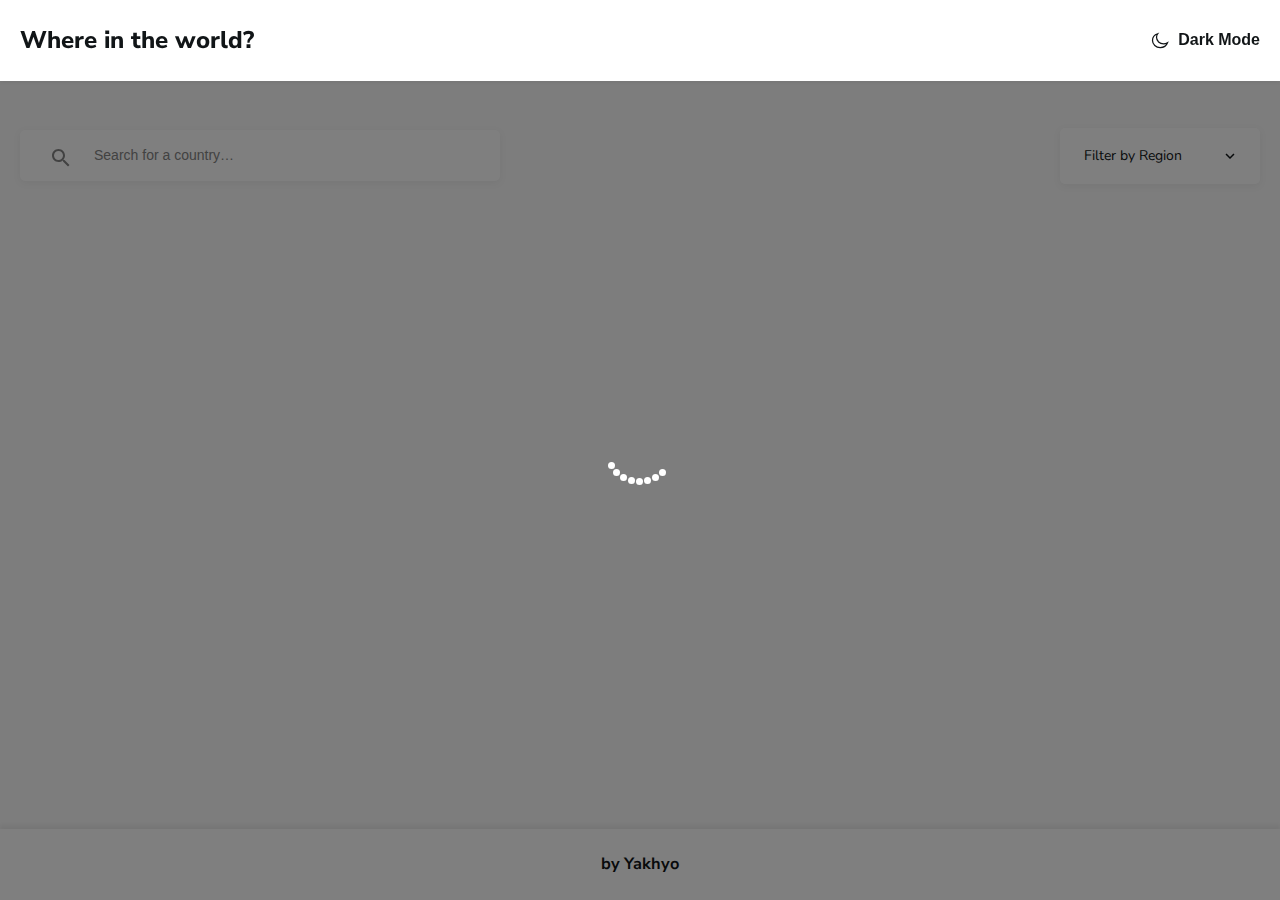
<file: countries web/public/index.html>
<!doctype html><html lang="en"><head><meta charset="UTF-8"><meta http-equiv="X-UA-Compatible" content="IE=edge"><meta name="viewport" content="width=device-width,initial-scale=1"><title>Countries | Home</title><script defer="defer" src="main23dd9e43ce0e9e7bac43.js"></script><link href="main.css" rel="stylesheet"></head><body><header class="header"><div class="container"><a class="header__logo" href="./index.html">Where in the world?</a> <button class="header__dark-mode"><div><svg width="20" height="20" fill="none" xmlns="http://www.w3.org/2000/svg"><path fill-rule="evenodd" clip-rule="evenodd" d="M13.55 13.81c-3.88 0-7.03-2.88-7.03-6.44 0-1.34.45-2.59 1.21-3.62C4.7 4.7 2.5 7.33 2.5 10.44c0 3.9 3.45 7.06 7.7 7.06 3.4 0 6.27-2 7.3-4.8a7.46 7.46 0 0 1-3.95 1.12Z" fill="#fff" stroke="#111517" stroke-width="1.25"/></svg> <span>Dark Mode</span></div></button></div></header><main class="main"><div class="container"><form class="search" action="#"><input class="search__input" type="search" name="search" placeholder="Search for a country…" aria-label="Search for a country…" required autocomplete="off"><div class="search__select"><span>Filter by Region</span> <svg width="12" height="12" fill="none" xmlns="http://www.w3.org/2000/svg"><path fill-rule="evenodd" clip-rule="evenodd" d="M9.45 3.45 6 6.9 2.55 3.45 1.5 4.5 6 9l4.5-4.5-1.05-1.05Z" fill="#000"/></svg><ul class="search__select-list"><li>Africa</li><li>America</li><li>Asia</li><li>Europe</li><li>Oceania</li></ul></div></form><ul class="cards"></ul></div></main><footer class="footer"><h3>by Yakhyo</h3></footer><div class="loader hidden"><div class="lds-roller"><div></div><div></div><div></div><div></div><div></div><div></div><div></div><div></div></div></div></body></html>
</file>
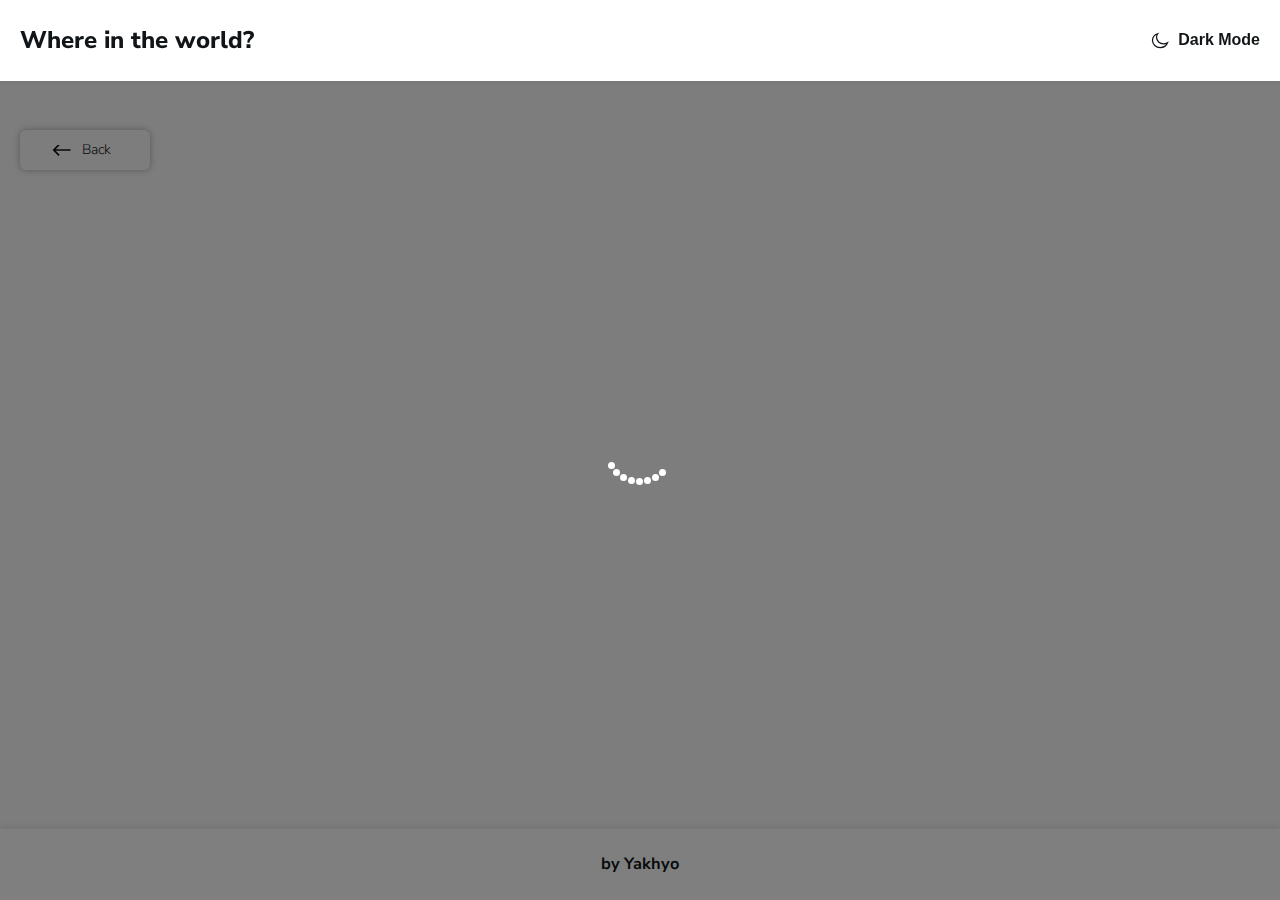
<file: countries web/public/about.html>
<!doctype html><html lang="en"><head><meta charset="UTF-8"><meta http-equiv="X-UA-Compatible" content="IE=edge"><meta name="viewport" content="width=device-width,initial-scale=1"><title>Countries | about</title><script defer="defer" src="about195d4f748c394c4e3f80.js"></script><link href="about.css" rel="stylesheet"></head><body><header class="header"><div class="container"><a class="header__logo" href="./index.html">Where in the world?</a> <button class="header__dark-mode"><div><svg width="20" height="20" fill="none" xmlns="http://www.w3.org/2000/svg"><path fill-rule="evenodd" clip-rule="evenodd" d="M13.55 13.81c-3.88 0-7.03-2.88-7.03-6.44 0-1.34.45-2.59 1.21-3.62C4.7 4.7 2.5 7.33 2.5 10.44c0 3.9 3.45 7.06 7.7 7.06 3.4 0 6.27-2 7.3-4.8a7.46 7.46 0 0 1-3.95 1.12Z" fill="#fff" stroke="#111517" stroke-width="1.25"/></svg> <span>Dark Mode</span></div></button></div></header><main class="main"><div class="container"><div class="back-button-wrapper"><a class="back-button" href="./index.html"><svg width="20" height="20" fill="none" xmlns="http://www.w3.org/2000/svg"><path fill-rule="evenodd" clip-rule="evenodd" d="M6.46 4.1 7.64 5.3 3.75 9.18H18.6v1.64H3.75l3.9 3.9-1.19 1.17L.57 10l5.9-5.9Z" fill="#111517"/></svg> <span>Back</span></a></div><div class="country-info"></div></div></main><footer class="footer"><h3>by Yakhyo</h3></footer><div class="loader"><div class="lds-roller"><div></div><div></div><div></div><div></div><div></div><div></div><div></div><div></div></div></div></body></html>
</file>
<file: countries web/public/main.css>
@import url(https://fonts.googleapis.com/css2?family=Nunito+Sans:wght@100;200;300;400;500;600;800;900&display=swap);
/* CUSTOM PROPERTY */
:root {
    /* Background colors */
    --white-bg-color: #fff;
    --gray-bg-color: #fafafa; 
    --blue-bg-color: #2b3844;
    --dark-bg-color: #202c36;
    /* Colors */
    --blue-text-color: #111517;
    --plasecholor-color: #848484; 
    --white-text-color: #fff;
    /* Fonts */
    --nurito-sans: "Nunito Sans", "Arial", sans-serif;
}

/* GLOBAL STYLES */
*,
*::after,
*::before {
    box-sizing: border-box;
    margin: 0;
    padding: 0;
}
* :focus {
    outline: 2px solid var(--blue-bg-color);
    outline-offset: 4px;
}
ul, ol {
    list-style: none;
}
input {
    background-color: transparent;
    border: none;
}
button {
    cursor: pointer;
    border: none;
    outline: none;
}
a {
    text-decoration: none;
    color: inherit;
}
img {
    max-width: 100%;
    height: auto;
    display: block;
}
html {
    scroll-behavior: smooth;
    height: 100%;
    font-size: 62.5%;
}
body {
    height: 100%;
    display: flex;
    flex-direction: column;
    font-family: var(--nurito-sans);
    font-weight: 300;
    font-size: 1.4rem;
    line-height: 1.14;
    color: var(--blue-text-color);
    background-color: var(--gray-bg-color);
    padding-top: 8rem;
    transition: all 0.1s ease;
}
.dark-mode {
        /* Background colors */
        --white-bg-color: #2b3844;
        --gray-bg-color: #202c36; 
        /* Colors */
        --blue-text-color: #fff; 
        --white-text-color: #fff;
}
.container {
    width: 100%;
    max-width: 1280px;
    margin: 0 auto;
    padding: 0 2rem;
}

.lds-roller {
    display: inline-block;
    position: relative;
    width: 80px;
    height: 80px;
  }
  .lds-roller div {
    animation: lds-roller 1.2s cubic-bezier(0.5, 0, 0.5, 1) infinite;
    transform-origin: 40px 40px;
  }
  .lds-roller div:after {
    content: " ";
    display: block;
    position: absolute;
    width: 7px;
    height: 7px;
    border-radius: 50%;
    background: #fff;
    margin: -4px 0 0 -4px;
  }
  .lds-roller div:nth-child(1) {
    animation-delay: -0.036s;
  }
  .lds-roller div:nth-child(1):after {
    top: 63px;
    left: 63px;
  }
  .lds-roller div:nth-child(2) {
    animation-delay: -0.072s;
  }
  .lds-roller div:nth-child(2):after {
    top: 68px;
    left: 56px;
  }
  .lds-roller div:nth-child(3) {
    animation-delay: -0.108s;
  }
  .lds-roller div:nth-child(3):after {
    top: 71px;
    left: 48px;
  }
  .lds-roller div:nth-child(4) {
    animation-delay: -0.144s;
  }
  .lds-roller div:nth-child(4):after {
    top: 72px;
    left: 40px;
  }
  .lds-roller div:nth-child(5) {
    animation-delay: -0.18s;
  }
  .lds-roller div:nth-child(5):after {
    top: 71px;
    left: 32px;
  }
  .lds-roller div:nth-child(6) {
    animation-delay: -0.216s;
  }
  .lds-roller div:nth-child(6):after {
    top: 68px;
    left: 24px;
  }
  .lds-roller div:nth-child(7) {
    animation-delay: -0.252s;
  }
  .lds-roller div:nth-child(7):after {
    top: 63px;
    left: 17px;
  }
  .lds-roller div:nth-child(8) {
    animation-delay: -0.288s;
  }
  .lds-roller div:nth-child(8):after {
    top: 56px;
    left: 12px;
  }
  @keyframes lds-roller {
    0% {
      transform: rotate(0deg);
    }
    100% {
      transform: rotate(360deg);
    }
  }
  
  .loader {
    position: fixed;
    top: 0;
    left: 0;
    bottom: 0;
    width: 100%;
    background: linear-gradient(rgba(0,0,0,0.5), rgba(0,0,0,0.5));
    display:flex;
    justify-content: center;
    align-items:center;
  }

  .hidden{
    display: none;
  }

/* HEADER STYLES */
.header {
    background-color: var(--white-bg-color);
    padding: 2.4rem 0;
    box-shadow: 0px 2px 4px rgba(0, 0, 0, 0.0562443);
    position: fixed;
    top: 0;
    z-index: 1;
    width: 100%;
    transition: all 0.3s ease;
}
.header .container {
    display: flex;
    align-items: center;
}
.header__logo {
    font-weight: 800;
    font-size: 2.4rem;
    line-height: 1.36;
    margin-right: auto;
}
.header__dark-mode {
    font-size: 1.6rem;
    font-weight: 600;
    line-height: 1.31;
    background-color: transparent;
    outline: none;
    color: var(--blue-text-color);
}
.header__dark-mode div {
    display: flex;
    align-items: center;
}
.header__dark-mode svg {
    width: 20px;
    height: 20px;
    margin-right: 0.8rem;
}
.header__dark-mode svg path {
    stroke: var(--blue-text-color);
}


/* MAIN STYLES */
.main {
    flex-grow: 1;
}

/* FORM STYLES */
.search {
    margin: 4.8rem 0;
    display: flex;
    align-items: center;
    justify-content: space-between;
}
.search__input {
    width: 480px;
    background-color: var(--white-bg-color);
    border-radius: 5px;
    padding: 1.8rem 1rem 1.8rem 7.4rem;
    background-image: url(71f446f2ba2230ee2061.svg);
    background-repeat: no-repeat;
    background-size: 18px 18px;
    background-position: top 19px left 32px;
    box-shadow: 0px 2px 9px rgba(0, 0, 0, 0.0532439);
    outline: none;
    font-weight: 400;
    color: var(--blue-text-color);
    transition: all 0.3s ease;
}
.search__input:focus {
    box-shadow: 0px 5px 15px rgba(0, 0, 0, 0.0532439);
}
.search__input::placeholder {
    font-weight: 400;
    font-size: 1.4rem;
    line-height: 1.42;
    color: var(--plasecholor-color);
}
.search__select {
    width: 200px;
    background-color: var(--white-bg-color);
    box-shadow: 0px 2px 9px rgba(0, 0, 0, 0.0532439);
    padding: 1.8rem 2.4rem;
    display: flex;
    align-items: center;
    justify-content: space-between;
    border-radius: 5px;
    cursor: pointer;
    line-height: 1.4;
    font-weight: 400;
    position: relative;
    transition: all 0.3s ease;
}
.search__select-list {
    width: 200px;
    padding: 1.2rem 0;
    background-color: var(--white-bg-color);
    box-shadow: 0px 2px 9px rgba(0, 0, 0, 0.0532439);
    border-radius: 5px;
    line-height: 1.4;
    font-weight: 400;
    transform: translateY(100%);
    position: absolute;
    bottom: -4px;
    left: 0;
    visibility: hidden;
    transition: visibility 0.5s linear;
}
.search__select svg path {
    fill: var(--blue-text-color);
}
.search__select:hover .search__select-list {
    visibility: visible;
}
.search__select-list li {
    padding: 0.4rem 2.4rem;
}
.search__select-list li:hover {
    background-color: var(--gray-bg-color);
}

/* CARDS STYLES */
.cards {
    padding-bottom: 4.5rem;
    display: grid;
    grid-template-columns: repeat(auto-fill, minmax(200px, 1fr));
    gap: 7.5rem;
}
.cards__item {
    border-radius: 5px;
    overflow: hidden;
    background-color: var(--white-bg-color);
    box-shadow: 0px 0px 7px 2px rgba(0, 0, 0, 0.0294384);
    transition: all 0.3s ease;
}
.cards__item-inner {
    padding: 2.4rem 1rem 4.5rem 2.4rem;
}
.cards__item img {
    width: 100%;
    height: auto;
    height: 170px;
    object-fit: cover;
}
.cards__title {
    margin-bottom: 1.6rem;
    font-weight: 800;
}
.cards__item p:not(:last-child) {
    margin-bottom: 0.8rem;
}
.cards__item p {
    font-weight: 600;
}
.cards__item span {
    font-weight: 300;
}

/* FOOTER STYLES */
.footer {
    background-color: var(--white-bg-color);
    box-shadow: 0px -4px 4px rgba(0, 0, 0, 0.0562443);
    padding: 2.6rem 0;
    text-align: center;
    transition: all 0.3s ease;
}
.footer h3 {
    color: var(--blue-text-color);
}


/* ABOUT STYLES  */
/* ABOUT MAIN STYLES */
.back-button-wrapper {
    margin: 5rem 0;
}
.back-button {
    padding: 1rem 3.9rem 1rem 3.2rem;
    display: inline-flex;
    align-items: center;
    border-radius: 6px;
    box-shadow: 0px 0px 7px rgba(0, 0, 0, 0.293139);
}
.back-button svg {
    margin-right: 1rem;
}
.back-button svg path {
    fill: var(--blue-text-color);
}

.country-info {
    display: flex;
    align-items: center;
    justify-content: space-between;
}
.country-info__img {
    width: 560px;
    height: 400px;
    border-radius: 10px;
    display: block;
    object-fit: cover;
    object-position: center;
    margin-right: 2rem;
}
.country-info__content {
    width: 100%;
    max-width: 598px;
}
.country-info__content h2 {
    font-size: 3.2rem;
    line-height: 1.36;
    font-weight: bold;
    margin-bottom: 2.3rem;
}
.country-info__list {
    display: flex;
    align-items: flex-start;
    justify-content: space-between;
    margin-bottom: 6.5rem;
}
.country-info__item p:not(:last-child) {
    margin-bottom: 0.8rem;
}
.country-info__item p {
    font-weight: 600;
}
.country-info__item span {
    font-weight: 300;
}
.country-info__borders {
    display: flex;
    align-items: center;
    flex-wrap: wrap;
    gap: 1rem;
}
.country-info__borders h3 {
    font-weight: 600;
    margin-right: 0.5rem;
}
.country-info__borders a {
    min-width: 96px;
    padding: 0.5rem 1rem;
    display: inline-flex;
    justify-content: center;
    box-shadow: 0px 0px 4px 1px rgba(0, 0, 0, 0.104931);
    font-weight: 300;
    font-size: 1.4rem;
    line-height: 1.4;
}



/* SITE RESPONSIVe */
@media only screen and (max-width: 1200px) {
    .country-info {
        flex-direction: column;
    }
    .country-info__img {
        margin-right: 0;
        margin-bottom: 5rem;
    }
    .country-info__content {
        margin-bottom: 5rem;
    }
}
/* DESKTOP */
@media only screen and (max-width: 992px) {

}
/* TABLE */
@media only screen and (max-width: 768px) {
    .search {
        flex-direction: column;
        align-items: flex-start;
    }
    .search__input {
        margin-bottom: 4rem;
    }
}
/* PHONE */
@media only screen and (max-width: 576px) {
    .container {
        padding: 0 1rem;
    }
    .header {
        padding: 3rem 0;
    }
    .header__logo {
        font-size: 1.5rem;
    }
    .search__input {
        width: 100%;
    }
    .cards {
        padding-bottom: 6.5rem;
        grid-template-columns: repeat(auto-fit, minmax(200px, 1fr));
        gap: 4rem;
        padding-left: 8%;
        padding-right: 8%;
    }
    .back-button-wrapper {
        margin: 4rem 0 6rem;
    }
    .country-info__img {
        width: 100%;
        height: auto;
    }
}

@media only screen and (max-width: 450px) {
    .country-info__img {
        margin-bottom: 4rem;
    }
    .country-info h2 {
        margin-bottom: 1.6rem;
    }
    .country-info__list {
        flex-direction: column;
        margin-bottom: 3rem;
    }
    .country-info__list li:not(:last-child) {
        margin-bottom: 3rem;
    }
}

/* LITTLE PHONE */
@media only screen and (max-width: 375px) {

}
.lds-roller {
    display: inline-block;
    position: relative;
    width: 80px;
    height: 80px;
  }
  .lds-roller div {
    animation: lds-roller 1.2s cubic-bezier(0.5, 0, 0.5, 1) infinite;
    transform-origin: 40px 40px;
  }
  .lds-roller div:after {
    content: " ";
    display: block;
    position: absolute;
    width: 7px;
    height: 7px;
    border-radius: 50%;
    background: #fff;
    margin: -4px 0 0 -4px;
  }
  .lds-roller div:nth-child(1) {
    animation-delay: -0.036s;
  }
  .lds-roller div:nth-child(1):after {
    top: 63px;
    left: 63px;
  }
  .lds-roller div:nth-child(2) {
    animation-delay: -0.072s;
  }
  .lds-roller div:nth-child(2):after {
    top: 68px;
    left: 56px;
  }
  .lds-roller div:nth-child(3) {
    animation-delay: -0.108s;
  }
  .lds-roller div:nth-child(3):after {
    top: 71px;
    left: 48px;
  }
  .lds-roller div:nth-child(4) {
    animation-delay: -0.144s;
  }
  .lds-roller div:nth-child(4):after {
    top: 72px;
    left: 40px;
  }
  .lds-roller div:nth-child(5) {
    animation-delay: -0.18s;
  }
  .lds-roller div:nth-child(5):after {
    top: 71px;
    left: 32px;
  }
  .lds-roller div:nth-child(6) {
    animation-delay: -0.216s;
  }
  .lds-roller div:nth-child(6):after {
    top: 68px;
    left: 24px;
  }
  .lds-roller div:nth-child(7) {
    animation-delay: -0.252s;
  }
  .lds-roller div:nth-child(7):after {
    top: 63px;
    left: 17px;
  }
  .lds-roller div:nth-child(8) {
    animation-delay: -0.288s;
  }
  .lds-roller div:nth-child(8):after {
    top: 56px;
    left: 12px;
  }
  @keyframes lds-roller {
    0% {
      transform: rotate(0deg);
    }
    100% {
      transform: rotate(360deg);
    }
  }
  .loader{
    position: fixed;
    top: 0;
    left: 0;
    width: 100%;
    background: linear-gradient(rgba(0,0,0,0.5), rgba(0,0,0,0.5));
    display: flex;
    justify-content: center;
    align-items: center;
}
.hidden{
    display: none;
}
</file>
<file: countries web/public/about.css>
@import url(https://fonts.googleapis.com/css2?family=Nunito+Sans:wght@100;200;300;400;500;600;800;900&display=swap);
/* CUSTOM PROPERTY */
:root {
    /* Background colors */
    --white-bg-color: #fff;
    --gray-bg-color: #fafafa; 
    --blue-bg-color: #2b3844;
    --dark-bg-color: #202c36;
    /* Colors */
    --blue-text-color: #111517;
    --plasecholor-color: #848484; 
    --white-text-color: #fff;
    /* Fonts */
    --nurito-sans: "Nunito Sans", "Arial", sans-serif;
}

/* GLOBAL STYLES */
*,
*::after,
*::before {
    box-sizing: border-box;
    margin: 0;
    padding: 0;
}
* :focus {
    outline: 2px solid var(--blue-bg-color);
    outline-offset: 4px;
}
ul, ol {
    list-style: none;
}
input {
    background-color: transparent;
    border: none;
}
button {
    cursor: pointer;
    border: none;
    outline: none;
}
a {
    text-decoration: none;
    color: inherit;
}
img {
    max-width: 100%;
    height: auto;
    display: block;
}
html {
    scroll-behavior: smooth;
    height: 100%;
    font-size: 62.5%;
}
body {
    height: 100%;
    display: flex;
    flex-direction: column;
    font-family: var(--nurito-sans);
    font-weight: 300;
    font-size: 1.4rem;
    line-height: 1.14;
    color: var(--blue-text-color);
    background-color: var(--gray-bg-color);
    padding-top: 8rem;
    transition: all 0.1s ease;
}
.dark-mode {
        /* Background colors */
        --white-bg-color: #2b3844;
        --gray-bg-color: #202c36; 
        /* Colors */
        --blue-text-color: #fff; 
        --white-text-color: #fff;
}
.container {
    width: 100%;
    max-width: 1280px;
    margin: 0 auto;
    padding: 0 2rem;
}

.lds-roller {
    display: inline-block;
    position: relative;
    width: 80px;
    height: 80px;
  }
  .lds-roller div {
    animation: lds-roller 1.2s cubic-bezier(0.5, 0, 0.5, 1) infinite;
    transform-origin: 40px 40px;
  }
  .lds-roller div:after {
    content: " ";
    display: block;
    position: absolute;
    width: 7px;
    height: 7px;
    border-radius: 50%;
    background: #fff;
    margin: -4px 0 0 -4px;
  }
  .lds-roller div:nth-child(1) {
    animation-delay: -0.036s;
  }
  .lds-roller div:nth-child(1):after {
    top: 63px;
    left: 63px;
  }
  .lds-roller div:nth-child(2) {
    animation-delay: -0.072s;
  }
  .lds-roller div:nth-child(2):after {
    top: 68px;
    left: 56px;
  }
  .lds-roller div:nth-child(3) {
    animation-delay: -0.108s;
  }
  .lds-roller div:nth-child(3):after {
    top: 71px;
    left: 48px;
  }
  .lds-roller div:nth-child(4) {
    animation-delay: -0.144s;
  }
  .lds-roller div:nth-child(4):after {
    top: 72px;
    left: 40px;
  }
  .lds-roller div:nth-child(5) {
    animation-delay: -0.18s;
  }
  .lds-roller div:nth-child(5):after {
    top: 71px;
    left: 32px;
  }
  .lds-roller div:nth-child(6) {
    animation-delay: -0.216s;
  }
  .lds-roller div:nth-child(6):after {
    top: 68px;
    left: 24px;
  }
  .lds-roller div:nth-child(7) {
    animation-delay: -0.252s;
  }
  .lds-roller div:nth-child(7):after {
    top: 63px;
    left: 17px;
  }
  .lds-roller div:nth-child(8) {
    animation-delay: -0.288s;
  }
  .lds-roller div:nth-child(8):after {
    top: 56px;
    left: 12px;
  }
  @keyframes lds-roller {
    0% {
      transform: rotate(0deg);
    }
    100% {
      transform: rotate(360deg);
    }
  }
  
  .loader {
    position: fixed;
    top: 0;
    left: 0;
    bottom: 0;
    width: 100%;
    background: linear-gradient(rgba(0,0,0,0.5), rgba(0,0,0,0.5));
    display:flex;
    justify-content: center;
    align-items:center;
  }

  .hidden{
    display: none;
  }

/* HEADER STYLES */
.header {
    background-color: var(--white-bg-color);
    padding: 2.4rem 0;
    box-shadow: 0px 2px 4px rgba(0, 0, 0, 0.0562443);
    position: fixed;
    top: 0;
    z-index: 1;
    width: 100%;
    transition: all 0.3s ease;
}
.header .container {
    display: flex;
    align-items: center;
}
.header__logo {
    font-weight: 800;
    font-size: 2.4rem;
    line-height: 1.36;
    margin-right: auto;
}
.header__dark-mode {
    font-size: 1.6rem;
    font-weight: 600;
    line-height: 1.31;
    background-color: transparent;
    outline: none;
    color: var(--blue-text-color);
}
.header__dark-mode div {
    display: flex;
    align-items: center;
}
.header__dark-mode svg {
    width: 20px;
    height: 20px;
    margin-right: 0.8rem;
}
.header__dark-mode svg path {
    stroke: var(--blue-text-color);
}


/* MAIN STYLES */
.main {
    flex-grow: 1;
}

/* FORM STYLES */
.search {
    margin: 4.8rem 0;
    display: flex;
    align-items: center;
    justify-content: space-between;
}
.search__input {
    width: 480px;
    background-color: var(--white-bg-color);
    border-radius: 5px;
    padding: 1.8rem 1rem 1.8rem 7.4rem;
    background-image: url(71f446f2ba2230ee2061.svg);
    background-repeat: no-repeat;
    background-size: 18px 18px;
    background-position: top 19px left 32px;
    box-shadow: 0px 2px 9px rgba(0, 0, 0, 0.0532439);
    outline: none;
    font-weight: 400;
    color: var(--blue-text-color);
    transition: all 0.3s ease;
}
.search__input:focus {
    box-shadow: 0px 5px 15px rgba(0, 0, 0, 0.0532439);
}
.search__input::placeholder {
    font-weight: 400;
    font-size: 1.4rem;
    line-height: 1.42;
    color: var(--plasecholor-color);
}
.search__select {
    width: 200px;
    background-color: var(--white-bg-color);
    box-shadow: 0px 2px 9px rgba(0, 0, 0, 0.0532439);
    padding: 1.8rem 2.4rem;
    display: flex;
    align-items: center;
    justify-content: space-between;
    border-radius: 5px;
    cursor: pointer;
    line-height: 1.4;
    font-weight: 400;
    position: relative;
    transition: all 0.3s ease;
}
.search__select-list {
    width: 200px;
    padding: 1.2rem 0;
    background-color: var(--white-bg-color);
    box-shadow: 0px 2px 9px rgba(0, 0, 0, 0.0532439);
    border-radius: 5px;
    line-height: 1.4;
    font-weight: 400;
    transform: translateY(100%);
    position: absolute;
    bottom: -4px;
    left: 0;
    visibility: hidden;
    transition: visibility 0.5s linear;
}
.search__select svg path {
    fill: var(--blue-text-color);
}
.search__select:hover .search__select-list {
    visibility: visible;
}
.search__select-list li {
    padding: 0.4rem 2.4rem;
}
.search__select-list li:hover {
    background-color: var(--gray-bg-color);
}

/* CARDS STYLES */
.cards {
    padding-bottom: 4.5rem;
    display: grid;
    grid-template-columns: repeat(auto-fill, minmax(200px, 1fr));
    gap: 7.5rem;
}
.cards__item {
    border-radius: 5px;
    overflow: hidden;
    background-color: var(--white-bg-color);
    box-shadow: 0px 0px 7px 2px rgba(0, 0, 0, 0.0294384);
    transition: all 0.3s ease;
}
.cards__item-inner {
    padding: 2.4rem 1rem 4.5rem 2.4rem;
}
.cards__item img {
    width: 100%;
    height: auto;
    height: 170px;
    object-fit: cover;
}
.cards__title {
    margin-bottom: 1.6rem;
    font-weight: 800;
}
.cards__item p:not(:last-child) {
    margin-bottom: 0.8rem;
}
.cards__item p {
    font-weight: 600;
}
.cards__item span {
    font-weight: 300;
}

/* FOOTER STYLES */
.footer {
    background-color: var(--white-bg-color);
    box-shadow: 0px -4px 4px rgba(0, 0, 0, 0.0562443);
    padding: 2.6rem 0;
    text-align: center;
    transition: all 0.3s ease;
}
.footer h3 {
    color: var(--blue-text-color);
}


/* ABOUT STYLES  */
/* ABOUT MAIN STYLES */
.back-button-wrapper {
    margin: 5rem 0;
}
.back-button {
    padding: 1rem 3.9rem 1rem 3.2rem;
    display: inline-flex;
    align-items: center;
    border-radius: 6px;
    box-shadow: 0px 0px 7px rgba(0, 0, 0, 0.293139);
}
.back-button svg {
    margin-right: 1rem;
}
.back-button svg path {
    fill: var(--blue-text-color);
}

.country-info {
    display: flex;
    align-items: center;
    justify-content: space-between;
}
.country-info__img {
    width: 560px;
    height: 400px;
    border-radius: 10px;
    display: block;
    object-fit: cover;
    object-position: center;
    margin-right: 2rem;
}
.country-info__content {
    width: 100%;
    max-width: 598px;
}
.country-info__content h2 {
    font-size: 3.2rem;
    line-height: 1.36;
    font-weight: bold;
    margin-bottom: 2.3rem;
}
.country-info__list {
    display: flex;
    align-items: flex-start;
    justify-content: space-between;
    margin-bottom: 6.5rem;
}
.country-info__item p:not(:last-child) {
    margin-bottom: 0.8rem;
}
.country-info__item p {
    font-weight: 600;
}
.country-info__item span {
    font-weight: 300;
}
.country-info__borders {
    display: flex;
    align-items: center;
    flex-wrap: wrap;
    gap: 1rem;
}
.country-info__borders h3 {
    font-weight: 600;
    margin-right: 0.5rem;
}
.country-info__borders a {
    min-width: 96px;
    padding: 0.5rem 1rem;
    display: inline-flex;
    justify-content: center;
    box-shadow: 0px 0px 4px 1px rgba(0, 0, 0, 0.104931);
    font-weight: 300;
    font-size: 1.4rem;
    line-height: 1.4;
}



/* SITE RESPONSIVe */
@media only screen and (max-width: 1200px) {
    .country-info {
        flex-direction: column;
    }
    .country-info__img {
        margin-right: 0;
        margin-bottom: 5rem;
    }
    .country-info__content {
        margin-bottom: 5rem;
    }
}
/* DESKTOP */
@media only screen and (max-width: 992px) {

}
/* TABLE */
@media only screen and (max-width: 768px) {
    .search {
        flex-direction: column;
        align-items: flex-start;
    }
    .search__input {
        margin-bottom: 4rem;
    }
}
/* PHONE */
@media only screen and (max-width: 576px) {
    .container {
        padding: 0 1rem;
    }
    .header {
        padding: 3rem 0;
    }
    .header__logo {
        font-size: 1.5rem;
    }
    .search__input {
        width: 100%;
    }
    .cards {
        padding-bottom: 6.5rem;
        grid-template-columns: repeat(auto-fit, minmax(200px, 1fr));
        gap: 4rem;
        padding-left: 8%;
        padding-right: 8%;
    }
    .back-button-wrapper {
        margin: 4rem 0 6rem;
    }
    .country-info__img {
        width: 100%;
        height: auto;
    }
}

@media only screen and (max-width: 450px) {
    .country-info__img {
        margin-bottom: 4rem;
    }
    .country-info h2 {
        margin-bottom: 1.6rem;
    }
    .country-info__list {
        flex-direction: column;
        margin-bottom: 3rem;
    }
    .country-info__list li:not(:last-child) {
        margin-bottom: 3rem;
    }
}

/* LITTLE PHONE */
@media only screen and (max-width: 375px) {

}
.lds-roller {
    display: inline-block;
    position: relative;
    width: 80px;
    height: 80px;
  }
  .lds-roller div {
    animation: lds-roller 1.2s cubic-bezier(0.5, 0, 0.5, 1) infinite;
    transform-origin: 40px 40px;
  }
  .lds-roller div:after {
    content: " ";
    display: block;
    position: absolute;
    width: 7px;
    height: 7px;
    border-radius: 50%;
    background: #fff;
    margin: -4px 0 0 -4px;
  }
  .lds-roller div:nth-child(1) {
    animation-delay: -0.036s;
  }
  .lds-roller div:nth-child(1):after {
    top: 63px;
    left: 63px;
  }
  .lds-roller div:nth-child(2) {
    animation-delay: -0.072s;
  }
  .lds-roller div:nth-child(2):after {
    top: 68px;
    left: 56px;
  }
  .lds-roller div:nth-child(3) {
    animation-delay: -0.108s;
  }
  .lds-roller div:nth-child(3):after {
    top: 71px;
    left: 48px;
  }
  .lds-roller div:nth-child(4) {
    animation-delay: -0.144s;
  }
  .lds-roller div:nth-child(4):after {
    top: 72px;
    left: 40px;
  }
  .lds-roller div:nth-child(5) {
    animation-delay: -0.18s;
  }
  .lds-roller div:nth-child(5):after {
    top: 71px;
    left: 32px;
  }
  .lds-roller div:nth-child(6) {
    animation-delay: -0.216s;
  }
  .lds-roller div:nth-child(6):after {
    top: 68px;
    left: 24px;
  }
  .lds-roller div:nth-child(7) {
    animation-delay: -0.252s;
  }
  .lds-roller div:nth-child(7):after {
    top: 63px;
    left: 17px;
  }
  .lds-roller div:nth-child(8) {
    animation-delay: -0.288s;
  }
  .lds-roller div:nth-child(8):after {
    top: 56px;
    left: 12px;
  }
  @keyframes lds-roller {
    0% {
      transform: rotate(0deg);
    }
    100% {
      transform: rotate(360deg);
    }
  }
  .loader{
    position: fixed;
    top: 0;
    left: 0;
    width: 100%;
    background: linear-gradient(rgba(0,0,0,0.5), rgba(0,0,0,0.5));
    display: flex;
    justify-content: center;
    align-items: center;
}
.hidden{
    display: none;
}
</file>
